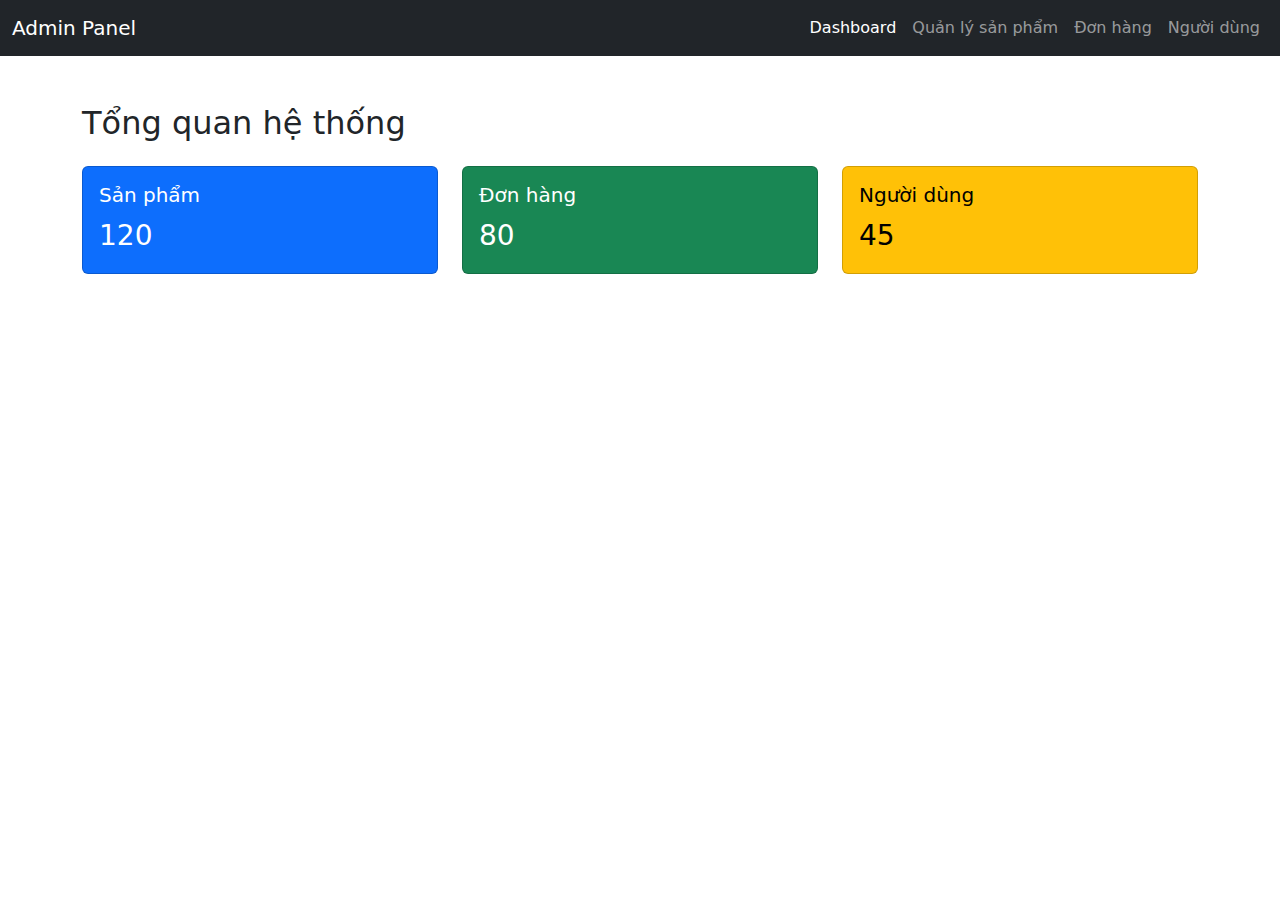
<file: html/admin/dashboard.html>
<!DOCTYPE html>
<html lang="vi">
<head>
  <meta charset="UTF-8">
  <meta name="viewport" content="width=device-width, initial-scale=1.0">
  <title>Admin - Dashboard</title>
  <link href="https://cdn.jsdelivr.net/npm/bootstrap@5.3.0/dist/css/bootstrap.min.css" rel="stylesheet">
</head>
<body>
  <nav class="navbar navbar-expand-lg navbar-dark bg-dark">
    <div class="container-fluid">
      <a class="navbar-brand" href="index.html">Admin Panel</a>
      <button class="navbar-toggler" type="button" data-bs-toggle="collapse" data-bs-target="#navbarNav" aria-controls="navbarNav" aria-expanded="false" aria-label="Toggle navigation">
        <span class="navbar-toggler-icon"></span>
      </button>
      <div class="collapse navbar-collapse" id="navbarNav">
        <ul class="navbar-nav ms-auto">
          <li class="nav-item">
            <a class="nav-link active" href="dashboard.html">Dashboard</a>
          </li>
          <li class="nav-item">
            <a class="nav-link" href="product.html">Quản lý sản phẩm</a>
          </li>
          <li class="nav-item">
            <a class="nav-link" href="orders.html">Đơn hàng</a>
          </li>
          <li class="nav-item">
            <a class="nav-link" href="users.html">Người dùng</a>
          </li>
        </ul>
      </div>
    </div>
  </nav>
  <div class="container mt-5">
    <h2 class="mb-4">Tổng quan hệ thống</h2>
    <div class="row">
      <div class="col-md-4">
        <div class="card text-bg-primary mb-3">
          <div class="card-body">
            <h5 class="card-title">Sản phẩm</h5>
            <p class="card-text fs-3">120</p>
          </div>
        </div>
      </div>
      <div class="col-md-4">
        <div class="card text-bg-success mb-3">
          <div class="card-body">
            <h5 class="card-title">Đơn hàng</h5>
            <p class="card-text fs-3">80</p>
          </div>
        </div>
      </div>
      <div class="col-md-4">
        <div class="card text-bg-warning mb-3">
          <div class="card-body">
            <h5 class="card-title">Người dùng</h5>
            <p class="card-text fs-3">45</p>
          </div>
        </div>
      </div>
    </div>
  </div>
  <script src="https://cdn.jsdelivr.net/npm/bootstrap@5.3.0/dist/js/bootstrap.bundle.min.js"></script>
</body>
</html>
</file>
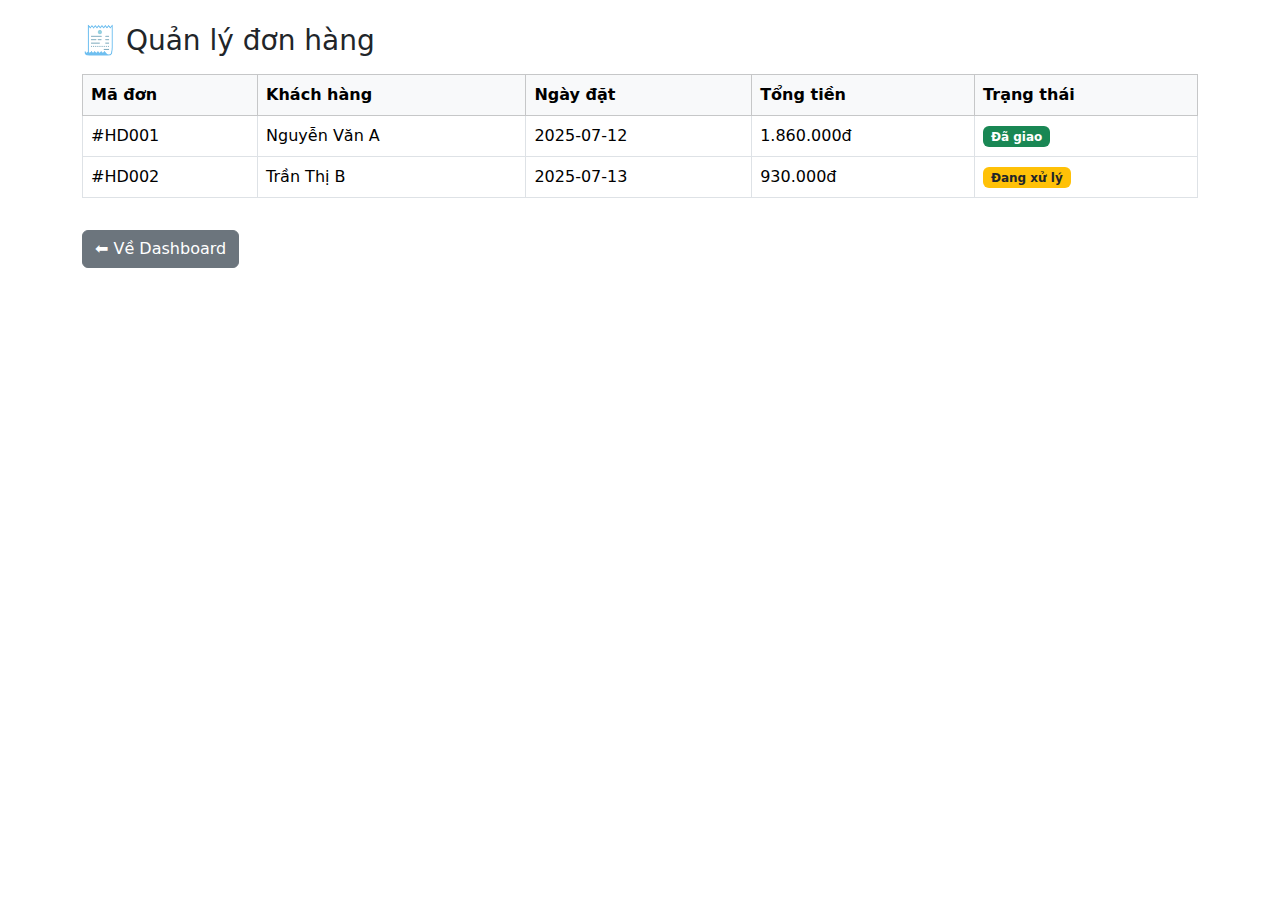
<file: html/admin/orders.html>
<!DOCTYPE html>
<html lang="vi">
<head>
  <meta charset="UTF-8">
  <title>Quản lý đơn hàng</title>
  <meta name="viewport" content="width=device-width, initial-scale=1">
  <link href="https://cdn.jsdelivr.net/npm/bootstrap@5.3.3/dist/css/bootstrap.min.css" rel="stylesheet">
</head>
<body>
  <div class="container mt-4">
    <h3>🧾 Quản lý đơn hàng</h3>
    <table class="table table-bordered mt-3">
      <thead class="table-light">
        <tr>
          <th>Mã đơn</th>
          <th>Khách hàng</th>
          <th>Ngày đặt</th>
          <th>Tổng tiền</th>
          <th>Trạng thái</th>
        </tr>
      </thead>
      <tbody>
        <tr>
          <td>#HD001</td>
          <td>Nguyễn Văn A</td>
          <td>2025-07-12</td>
          <td>1.860.000đ</td>
          <td><span class="badge bg-success">Đã giao</span></td>
        </tr>
        <tr>
          <td>#HD002</td>
          <td>Trần Thị B</td>
          <td>2025-07-13</td>
          <td>930.000đ</td>
          <td><span class="badge bg-warning text-dark">Đang xử lý</span></td>
        </tr>
      </tbody>
    </table>
    <a href="dashboard.html" class="btn btn-secondary mt-3">⬅ Về Dashboard</a>
  </div>
  <script src="script.js"></script>
</body>
</html>
</file>
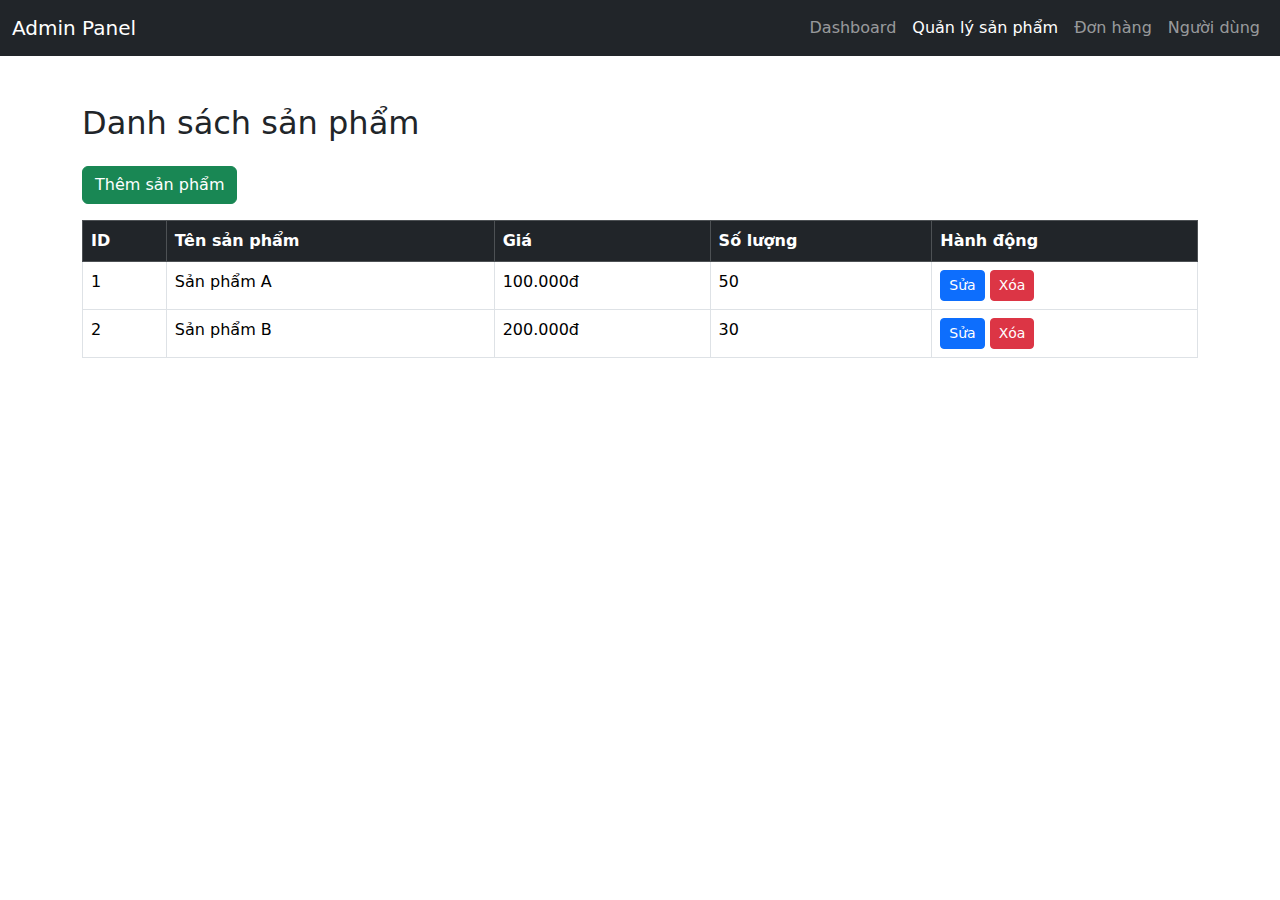
<file: html/admin/product.html>
<!DOCTYPE html>
<html lang="vi">
<head>
  <meta charset="UTF-8">
  <meta name="viewport" content="width=device-width, initial-scale=1.0">
  <title>Admin - Quản lý sản phẩm</title>
  <link href="https://cdn.jsdelivr.net/npm/bootstrap@5.3.0/dist/css/bootstrap.min.css" rel="stylesheet">
</head>
<body>
  <nav class="navbar navbar-expand-lg navbar-dark bg-dark">
    <div class="container-fluid">
      <a class="navbar-brand" href="index.html">Admin Panel</a>
      <button class="navbar-toggler" type="button" data-bs-toggle="collapse" data-bs-target="#navbarNav" aria-controls="navbarNav" aria-expanded="false" aria-label="Toggle navigation">
        <span class="navbar-toggler-icon"></span>
      </button>
      <div class="collapse navbar-collapse" id="navbarNav">
        <ul class="navbar-nav ms-auto">
          <li class="nav-item">
            <a class="nav-link" href="dashboard.html">Dashboard</a>
          </li>
          <li class="nav-item">
            <a class="nav-link active" href="product.html">Quản lý sản phẩm</a>
          </li>
          <li class="nav-item">
            <a class="nav-link" href="orders.html">Đơn hàng</a>
          </li>
          <li class="nav-item">
            <a class="nav-link" href="users.html">Người dùng</a>
          </li>
        </ul>
      </div>
    </div>
  </nav>
  <div class="container mt-5">
    <h2 class="mb-4">Danh sách sản phẩm</h2>
    <button class="btn btn-success mb-3" id="btnAdd">Thêm sản phẩm</button>
    <table class="table table-bordered table-hover" id="productTable">
      <thead class="table-dark">
        <tr>
          <th scope="col">ID</th>
          <th scope="col">Tên sản phẩm</th>
          <th scope="col">Giá</th>
          <th scope="col">Số lượng</th>
          <th scope="col">Hành động</th>
        </tr>
      </thead>
      <tbody id="tbodyProduct">
        <tr>
          <td>1</td>
          <td>Sản phẩm A</td>
          <td>100.000đ</td>
          <td>50</td>
          <td>
            <button class="btn btn-sm btn-primary btnEdit">Sửa</button>
            <button class="btn btn-sm btn-danger btnDelete">Xóa</button>
          </td>
        </tr>
        <tr>
          <td>2</td>
          <td>Sản phẩm B</td>
          <td>200.000đ</td>
          <td>30</td>
          <td>
            <button class="btn btn-sm btn-primary btnEdit">Sửa</button>
            <button class="btn btn-sm btn-danger btnDelete">Xóa</button>
          </td>
        </tr>
      </tbody>
    </table>
  </div>

  <!-- Modal Thêm/Sửa Sản phẩm -->
  <div class="modal fade" id="productModal" tabindex="-1" aria-labelledby="productModalLabel" aria-hidden="true">
    <div class="modal-dialog">
      <div class="modal-content">
        <div class="modal-header">
          <h5 class="modal-title" id="productModalLabel">Thêm sản phẩm</h5>
          <button type="button" class="btn-close" data-bs-dismiss="modal" aria-label="Close"></button>
        </div>
        <div class="modal-body">
          <form id="productForm">
            <input type="hidden" id="productId">
            <div class="mb-3">
              <label for="productName" class="form-label">Tên sản phẩm</label>
              <input type="text" class="form-control" id="productName" required>
            </div>
            <div class="mb-3">
              <label for="productPrice" class="form-label">Giá</label>
              <input type="text" class="form-control" id="productPrice" required>
            </div>
            <div class="mb-3">
              <label for="productQty" class="form-label">Số lượng</label>
              <input type="number" class="form-control" id="productQty" required min="1">
            </div>
          </form>
        </div>
        <div class="modal-footer">
          <button type="button" class="btn btn-secondary" data-bs-dismiss="modal">Đóng</button>
          <button type="submit" class="btn btn-primary" id="saveProduct">Lưu</button>
        </div>
      </div>
    </div>
  </div>

  <script src="https://cdn.jsdelivr.net/npm/bootstrap@5.3.0/dist/js/bootstrap.bundle.min.js"></script>
  <script>
    let editingRow = null;
    let productIdCounter = 3;

    // Mở modal thêm sản phẩm
    document.getElementById('btnAdd').onclick = function() {
      editingRow = null;
      document.getElementById('productModalLabel').innerText = 'Thêm sản phẩm';
      document.getElementById('productForm').reset();
      document.getElementById('productId').value = '';
      const modal = new bootstrap.Modal(document.getElementById('productModal'));
      modal.show();
    };

    // Lưu sản phẩm (thêm mới hoặc cập nhật)
    document.getElementById('saveProduct').onclick = function(e) {
      e.preventDefault();
      const name = document.getElementById('productName').value.trim();
      const price = document.getElementById('productPrice').value.trim();
      const qty = document.getElementById('productQty').value.trim();
      if (!name || !price || !qty) {
        alert('Vui lòng nhập đầy đủ thông tin!');
        return;
      }
      if (editingRow) {
        // Sửa
        editingRow.cells[1].innerText = name;
        editingRow.cells[2].innerText = price;
        editingRow.cells[3].innerText = qty;
      } else {
        // Thêm mới
        const tbody = document.getElementById('tbodyProduct');
        const row = tbody.insertRow();
        row.insertCell(0).innerText = productIdCounter++;
        row.insertCell(1).innerText = name;
        row.insertCell(2).innerText = price;
        row.insertCell(3).innerText = qty;
        const actionCell = row.insertCell(4);
        actionCell.innerHTML = '<button class="btn btn-sm btn-primary btnEdit">Sửa</button> <button class="btn btn-sm btn-danger btnDelete">Xóa</button>';
      }
      bootstrap.Modal.getInstance(document.getElementById('productModal')).hide();
      attachRowEvents();
    };

    // Gán sự kiện cho nút Sửa/Xóa
    function attachRowEvents() {
      document.querySelectorAll('.btnEdit').forEach(btn => {
        btn.onclick = function() {
          editingRow = this.closest('tr');
          document.getElementById('productModalLabel').innerText = 'Sửa sản phẩm';
          document.getElementById('productName').value = editingRow.cells[1].innerText;
          document.getElementById('productPrice').value = editingRow.cells[2].innerText;
          document.getElementById('productQty').value = editingRow.cells[3].innerText;
          const modal = new bootstrap.Modal(document.getElementById('productModal'));
          modal.show();
        };
      });
      document.querySelectorAll('.btnDelete').forEach(btn => {
        btn.onclick = function() {
          if (confirm('Bạn có chắc muốn xóa sản phẩm này?')) {
            this.closest('tr').remove();
          }
        };
      });
    }
    attachRowEvents();
  </script>
</body>
</html>
</file>
